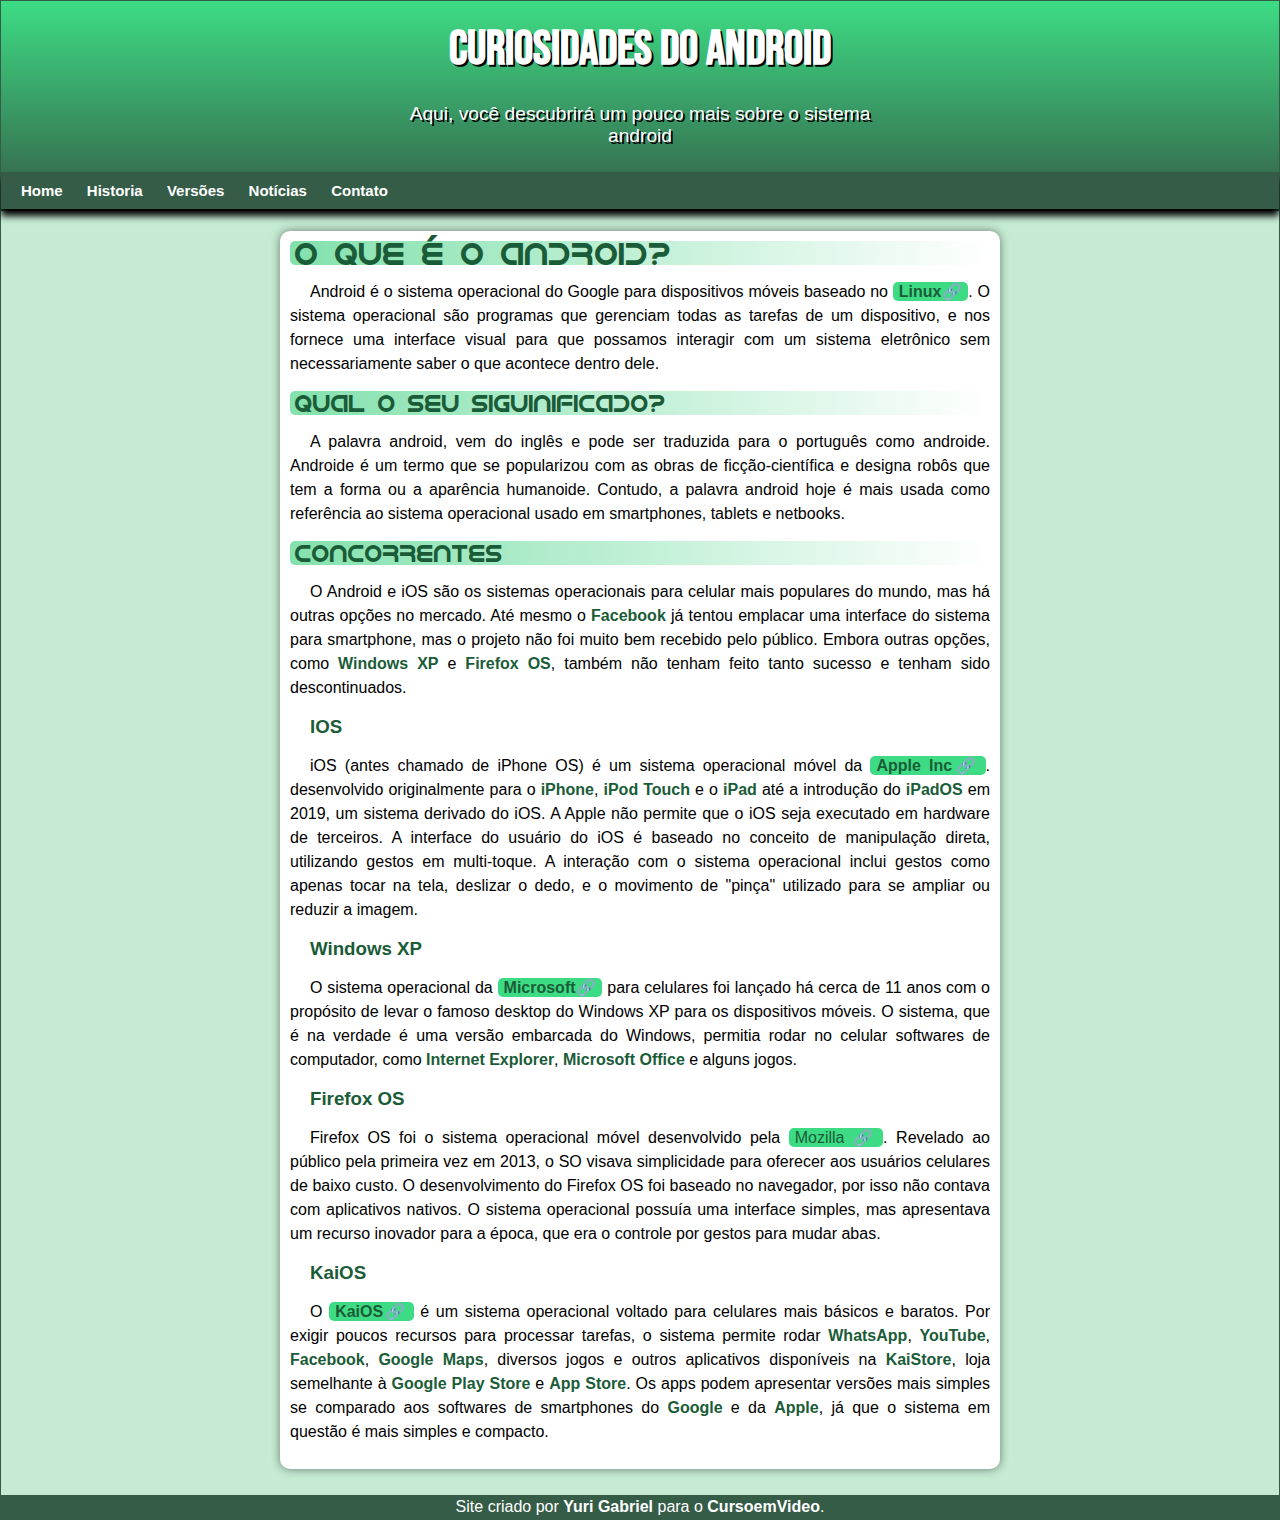
<file: index.html>
<!DOCTYPE html>
<html lang="pt-bt">
<head>
    <meta charset="UTF-8">
    <meta http-equiv="X-UA-Compatible" content="IE=edge">
    <meta name="viewport" content="width=device-width, initial-scale=1.0">
    <link rel="shortcut icon" href="imagens/favicon.ico" type="image/x-icon">
    <link rel="stylesheet" href="estilo/style.css">
    <title>Curiosidades do Android</title>
</head>
<body>
    <header>
        <h1>Curiosidades do Android</h1>
        <p>
            Aqui, você descubrirá um pouco mais sobre o sistema android
        </p>
        <nav>
            <a href="#">Home</a>
            <a href="pags/historia.html">Historia</a>
            <a href="pags/desenvolv.html">Versões</a>
            <a href="pags/desenvolv.html">Notícias</a>
            <div id="nav1">
                <a  id="contatos" href="#">Contato</a>
                <ul id="nav">
                    <li>
                        <a href="https://github.com/Yuri-Gabriel" target="_blank" rel="external">GitHub</a>
                    </li>
                    <li>
                        <a href="#" target="_blank" rel="external">Instagram</a>
                    </li>
                    <li>
                        <a href="https://www.YouTube.com/cursoemvideo
                        " target="_blank" rel="external">YouTube</a>
                    </li>
                </ul>
            </div>
        </nav>
    </header>
    <main>
        <article>
            <h1>O que é o Android?</h1>
            <!--https://www.techtudo.com.br/noticias/2011/01/afinal-o-que-e-android.ghtml-->
            <p>
                Android é o sistema operacional do Google para dispositivos móveis baseado no <a href="https://www.vivaolinux.com.br/linux/" class="externo"><strong>Linux</strong></a>. O sistema operacional são programas que gerenciam todas as tarefas de um dispositivo, e nos fornece uma interface visual para que possamos interagir com um sistema eletrônico sem necessariamente saber o que acontece dentro dele. 
            </p>
            <h2>Qual o seu siguinificado?</h2>
            <!--https://www.significadosbr.com.br/android-->
            <p>
                A palavra android, vem do inglês e pode ser traduzida para o português como androide. Androide é um termo que se popularizou com as obras de ficção-científica e designa robôs que tem a forma ou a aparência humanoide. Contudo, a palavra android hoje é mais usada como referência ao sistema operacional usado em smartphones, tablets e netbooks.
            </p>
            <h2>Concorrentes</h2>
            <!--https://www.techtudo.com.br/listas/2021/04/alem-do-android-e-ios-5-sistemas-diferentes-para-celulares.ghtml-->
            <p>
                O Android e iOS são os sistemas operacionais para celular mais populares do mundo, mas há outras opções no mercado. Até mesmo o <strong>Facebook</strong> já tentou emplacar uma interface do sistema para smartphone, mas o projeto não foi muito bem recebido pelo público. Embora outras opções, como <strong>Windows XP</strong> e <strong>Firefox OS</strong>, também não tenham feito tanto sucesso e tenham sido descontinuados.
            </p>
            <h3>IOS</h3>
            <p>
                iOS (antes chamado de iPhone OS) é um sistema operacional móvel da <a class="externo" href="https://www.apple.com/br/?afid=p238%7CsuPvhpowh-dc_mtid_1870765e38482_pcrid_554209304615_pgrid_17049243538_&cid=aos-br-kwgo-brand--slid---product-" target="_blank" rel="external"><strong>Apple Inc</strong></a>. desenvolvido originalmente para o <strong>iPhone</strong>, <strong>iPod Touch</strong> e o <strong>iPad</strong> até a introdução do <strong>iPadOS</strong> em 2019, um sistema derivado do iOS. A Apple não permite que o iOS seja executado em hardware de terceiros.
                A interface do usuário do iOS é baseado no conceito de manipulação direta, utilizando gestos em multi-toque. A interação com o sistema operacional inclui gestos como apenas tocar na tela, deslizar o dedo, e o movimento de "pinça" utilizado para se ampliar ou reduzir a imagem. 
            </p>
            <h3>Windows XP</h3>
            <p>
                O sistema operacional da <a class="externo" href="https://www.microsoft.com/pt-br" target="_blank" rel="external"><strong>Microsoft</strong></a> para celulares foi lançado há cerca de 11 anos com o propósito de levar o famoso desktop do Windows XP para os dispositivos móveis. O sistema, que é na verdade é uma versão embarcada do Windows, permitia rodar no celular softwares de computador, como <strong>Internet Explorer</strong>, <strong>Microsoft Office</strong> e alguns jogos. 
            </p>
            <h3>Firefox OS</h3>
            <p>
                Firefox OS foi o sistema operacional móvel desenvolvido pela <a class="externo" href="https://www.mozilla.org/pt-BR/" target="_blank" rel="external">
                    <stronh>Mozilla</stronh>
                </a>. Revelado ao público pela primeira vez em 2013, o SO visava simplicidade para oferecer aos usuários celulares de baixo custo. O desenvolvimento do Firefox OS foi baseado no navegador, por isso não contava com aplicativos nativos. O sistema operacional possuía uma interface simples, mas apresentava um recurso inovador para a época, que era o controle por gestos para mudar abas. 
            </p>
            <h3>KaiOS</h3>
            <p>
                O <a class="externo" href="https://www.kaiostech.com/" target="_blank" rel="external"><strong>KaiOS</strong></a> é um sistema operacional voltado para celulares mais básicos e baratos. Por exigir poucos recursos para processar tarefas, o sistema permite rodar <strong>WhatsApp</strong>, <strong>YouTube</strong>, <strong>Facebook</strong>, <strong>Google Maps</strong>, diversos jogos e outros aplicativos disponíveis na <strong>KaiStore</strong>, loja semelhante à <strong>Google Play Store</strong> e <strong>App Store</strong>. Os apps podem apresentar versões mais simples se comparado aos softwares de smartphones do <strong>Google</strong> e da <strong>Apple</strong>, já que o sistema em questão é mais simples e compacto. 
            </p>
        </article>
    </main>
    <footer>
        Site criado por <strong><a href="https://github.com/Yuri-Gabriel" target="_blank" rel="external" title="https://github.com/Yuri-Gabriel">Yuri Gabriel</a></strong> para o <strong><a href="https://www.YouTube.com/cursoemvideo" target="_blank" rel="external" title="https://www.YouTube.com/cursoemvideo">CursoemVideo</a></strong>.
    </footer>
</body>
</html>
</file>
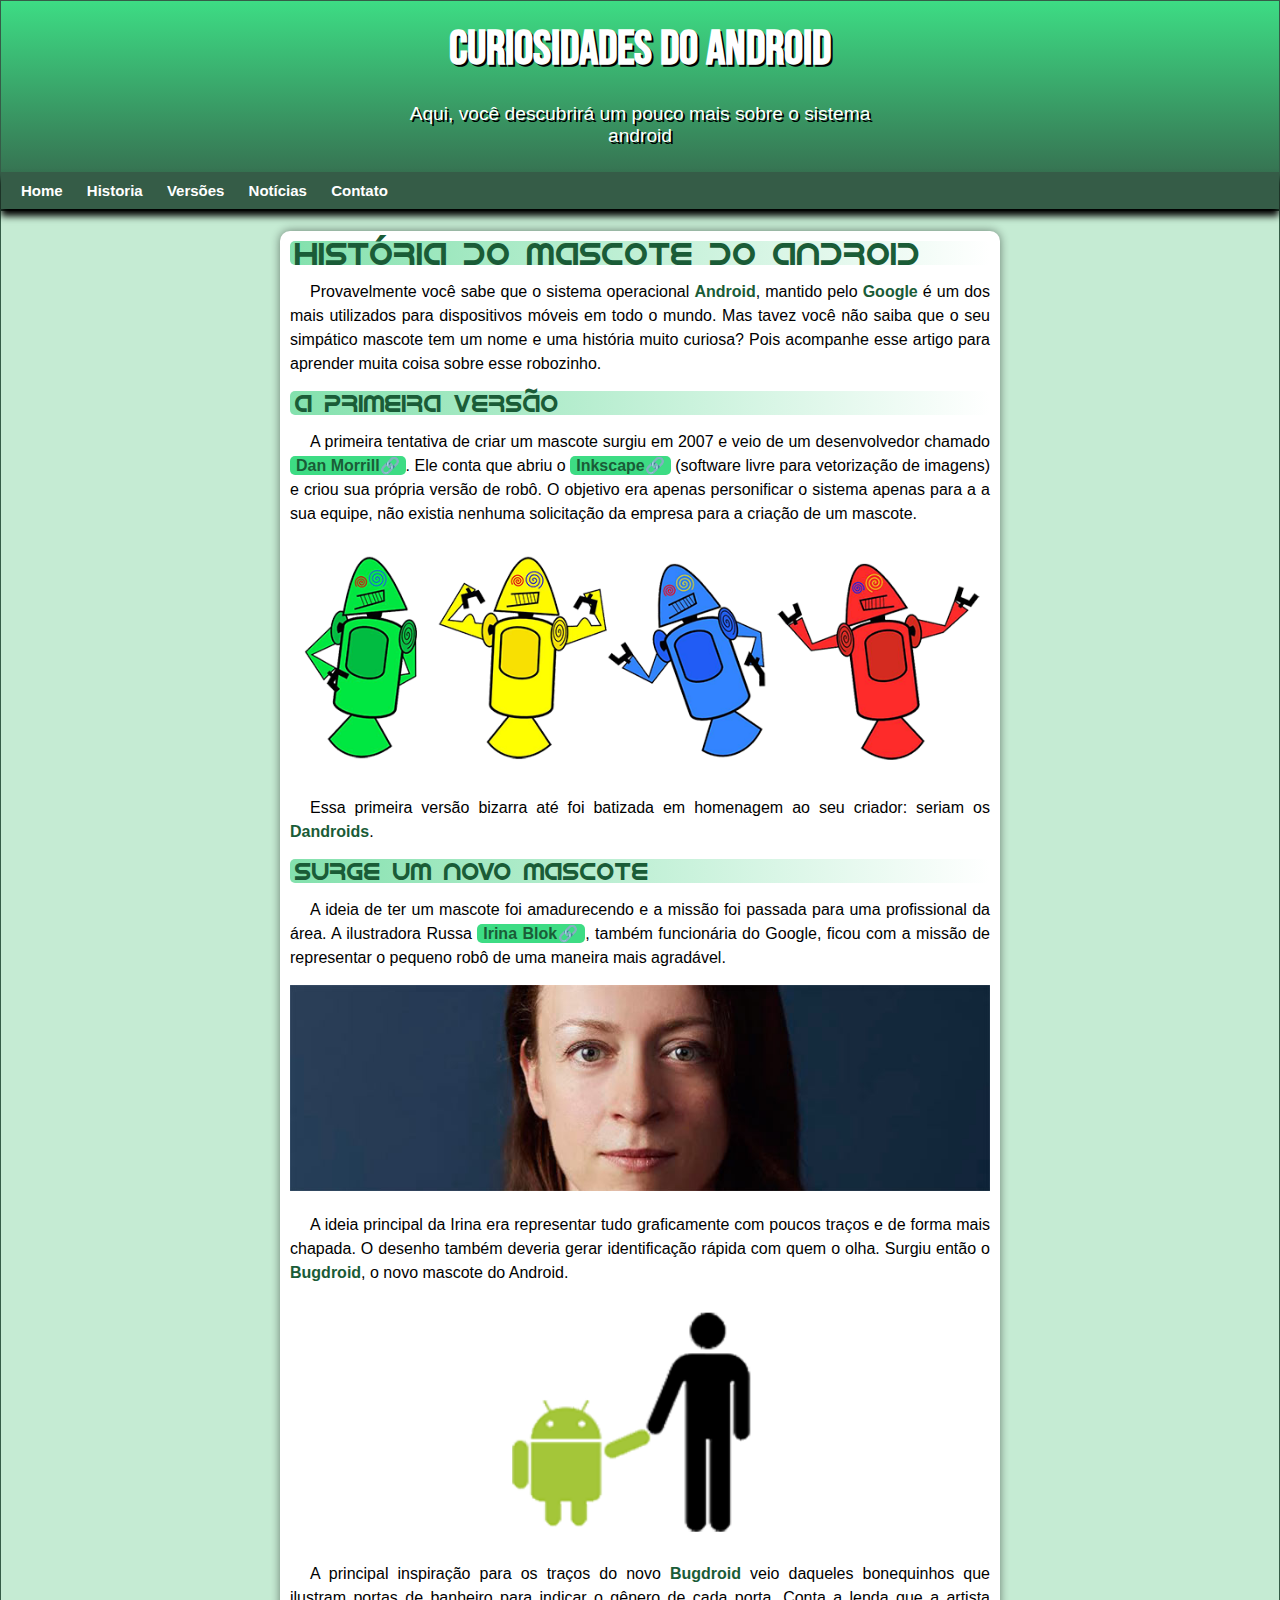
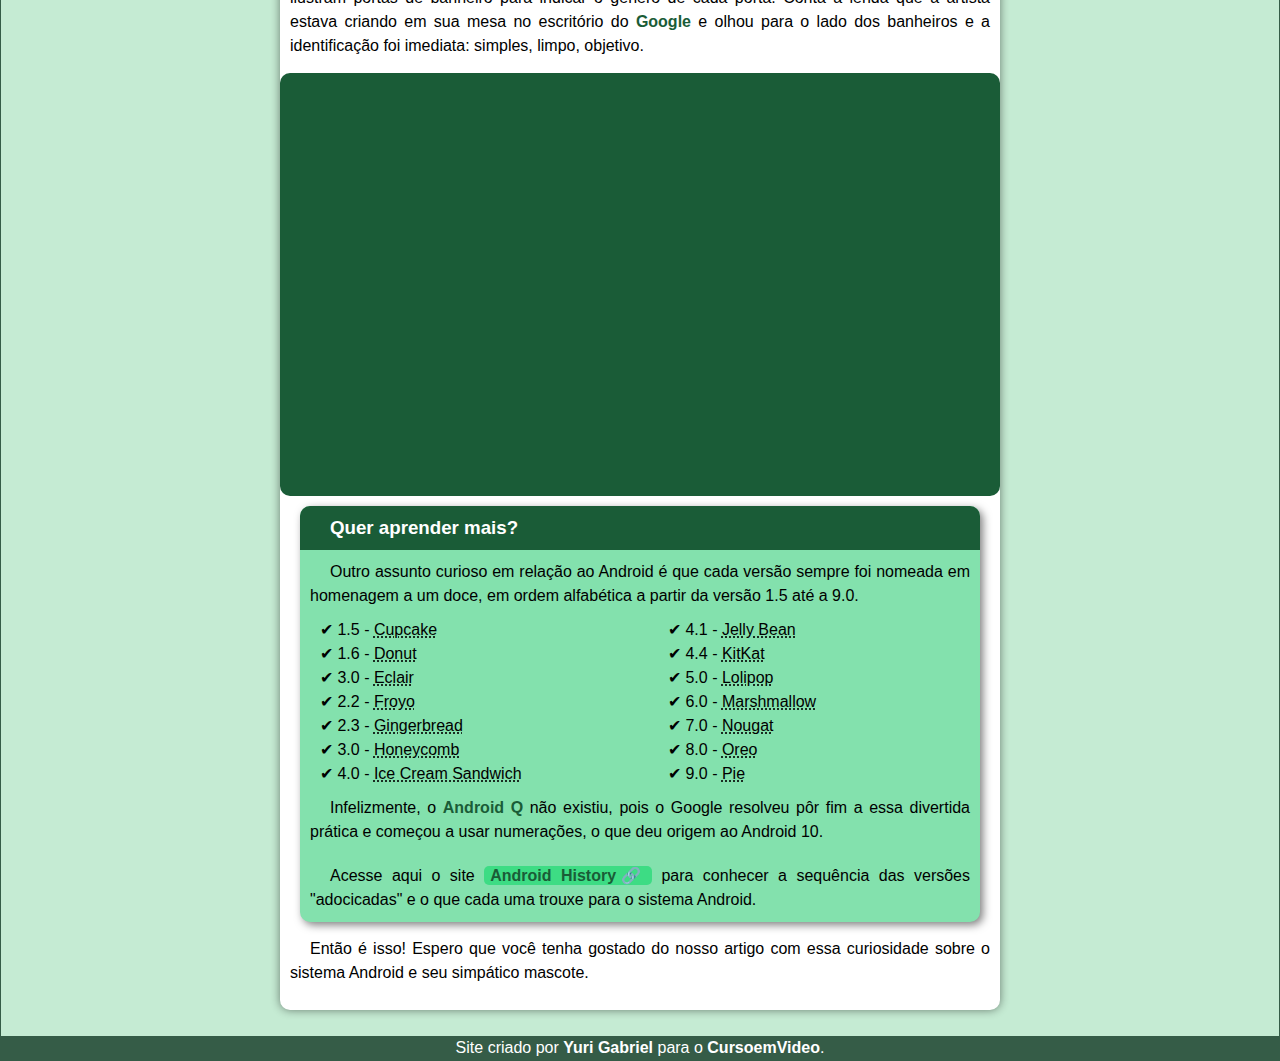
<file: pags/historia.html>
<!DOCTYPE html>
<html lang="pt-br">
<head>
    <meta charset="UTF-8">
    <meta http-equiv="X-UA-Compatible" content="IE=edge">
    <meta name="viewport" content="width=device-width, initial-scale=1.0">
    <title>Curiosidades do Android</title>
    <link rel="stylesheet" href="../estilo/style.css">
    <link rel="shortcut icon" href="../imagens/favicon.ico" type="image/x-icon">
</head>
<body>
    <header>
        <h1>Curiosidades do Android</h1>
        <p>
            Aqui, você descubrirá um pouco mais sobre o sistema android
        </p>
        <nav>
            <a href="../index.html">Home</a>
            <a href="#">Historia</a>
            <a href="desenvolv.html">Versões</a>
            <a href="desenvolv.html">Notícias</a>
            <div id="nav1">
                <a  id="contatos" href="#">Contato</a>
                <ul id="nav">
                    <li>
                        <a href="https://github.com/Yuri-Gabriel" target="_blank" rel="external">GitHub</a>
                    </li>
                    <li>
                        <a href="#" target="_blank" rel="external">Instagram</a>
                    </li>
                    <li>
                        <a href="https://www.YouTube.com/cursoemvideo
                        " target="_blank" rel="external">YouTube</a>
                    </li>
                </ul>
            </div>
        </nav>
    </header>
    <main>
        <article>
            <h1>História do Mascote do Android</h1>
            <p>
                Provavelmente você sabe que o sistema operacional <strong>Android</strong>, mantido pelo <strong>Google</strong> é um dos mais utilizados para dispositivos móveis em todo o mundo. Mas tavez você não saiba que o seu simpático mascote tem um nome e uma história muito curiosa? Pois acompanhe esse artigo para aprender muita coisa sobre esse robozinho.
            </p>
            <h2>A primeira versão</h2>
            <p>
                A primeira tentativa de criar um mascote surgiu em 2007 e veio de um desenvolvedor chamado <a href="https://androidcommunity.com/dan-morrill-shows-us-the-android-mascot-that-almost-was-20130103/" target="_blank" rel="external" title="https://androidcommunity.com/dan-morrill-shows-us-the-android-mascot-that-almost-was-20130103/" class="externo"><strong>Dan Morrill</strong></a>. Ele conta que abriu o <a href="https://inkscape.org/" target="_blank" rel="external" title="https://inkscape.org/" class="externo"><strong>Inkscape</strong></a> (software livre para vetorização de imagens) e criou sua própria versão de robô. O objetivo era apenas personificar o sistema apenas para a a sua equipe, não existia nenhuma solicitação da empresa para a criação de um mascote.
            </p>
            <picture>
                <source media="(max-width: 600px)" srcset="../imagens/dan-droids-pq.png" type="image/png">
                <img src="../imagens/dan-droids.png" alt="">
            </picture>
            <p>
                Essa primeira versão bizarra até foi batizada em homenagem ao seu criador: seriam os <strong>Dandroids</strong>.
            </p>
            <h2>Surge um novo mascote</h2>
            <p>
                A ideia de ter um mascote foi amadurecendo e a missão foi passada para uma profissional da área. A ilustradora Russa <a href="https://www.irinablok.com/android" target="_blank" rel="external" title="https://www.irinablok.com/android" class="externo"><strong>Irina Blok</strong></a>, também funcionária do Google, ficou com a missão de representar o pequeno robô de uma maneira mais agradável.
            </p>
            <picture>
                <source media="(max-width: 600px)" srcset="../imagens/irina-blok-pq.jpg" type="image/jpeg">
                <img src="../imagens/irina-blok.jpg" alt="">
            </picture>
            <p>
                A ideia principal da Irina era representar tudo graficamente com poucos traços e de forma mais chapada. O desenho também deveria gerar identificação rápida com quem o olha. Surgiu então o <strong>Bugdroid</strong>, o novo mascote do Android.
            </p>
            <img id="new_android" src="../imagens/bugdroid.png" alt="">
            <p>
                A principal inspiração para os traços do novo <strong>Bugdroid</strong> veio daqueles bonequinhos que ilustram portas de banheiro para indicar o gênero de cada porta. Conta a lenda que a artista estava criando em sua mesa no escritório do <strong>Google</strong> e olhou para o lado dos banheiros e a identificação foi imediata: simples, limpo, objetivo.
            </p>
            <div>
                <iframe width="560" height="315" src="https://www.youtube.com/embed/l2UDgpLz20M" title="YouTube video player" frameborder="0" allow="accelerometer; autoplay; clipboard-write; encrypted-media; gyroscope; picture-in-picture" allowfullscreen ></iframe>
            </div>
            <aside>
                <h3>Quer aprender mais?</h3>
                <p>
                    Outro assunto curioso em relação ao Android é que cada versão sempre foi nomeada em homenagem a um doce, em ordem alfabética a partir da versão 1.5 até a 9.0.
                </p>
                <ul>
                    <li>
                        1.5 - <abbr title="Bolo de Copo">Cupcake</abbr>
                    </li>
                    <li>
                        1.6 - <abbr title="Rosquinha">Donut</abbr> 
                    </li>
                    <li>
                        3.0 - <abbr title="Bomba">Eclair</abbr> 
                    </li>
                    <li>
                        2.2 - <abbr title="Iogurte Congelado">Froyo</abbr>
                    </li>
                    <li>
                        2.3 - <abbr title="Biscoito de Gengibre">Gingerbread</abbr>
                    </li>
                    <li>
                        3.0 - <abbr title="Favo de Mel">Honeycomb</abbr>
                    </li>
                    <li>
                        4.0 - <abbr title="Sanduiche de Sorvete">Ice Cream Sandwich</abbr>
                    </li>
                    <li>
                        4.1 - <abbr title="Jujuba">Jelly Bean</abbr>
                    </li>
                    <li>
                        4.4 - <abbr title="KitKat">KitKat</abbr>
                    </li>
                    <li>
                        5.0 - <abbr title="Pirulito">Lolipop</abbr>
                    </li>
                    <li>
                        6.0 - <abbr title="Marshmallow">Marshmallow</abbr>
                    </li>
                    <li>
                        7.0 - <abbr title="Torrone">Nougat</abbr>
                    </li>
                    <li>
                        8.0 - <abbr title="Oreo">Oreo</abbr>
                    </li>
                    <li>
                        9.0 - <abbr title="Torta">Pie</abbr>
                    </li>
                </ul>
                <p>
                    Infelizmente, o <strong>Android Q</strong> não existiu, pois o Google resolveu pôr fim a essa divertida prática e começou a usar numerações, o que deu origem ao Android 10.
                </p>
                <p>
                    Acesse aqui o site <a href="https://www.android.com/intl/em_uk/" target="_blank" rel="external" title="https://android.com/intl/em_uk" class="externo"><strong>Android History</strong></a> para conhecer a sequência das versões "adocicadas" e o que cada uma trouxe para o sistema Android.
                </p>
            </aside>
            <p>
                Então é isso! Espero que você tenha gostado do nosso artigo com essa curiosidade sobre o sistema Android e seu simpático mascote.
            </p>
        </article>
    </main>
    <footer>
        Site criado por <strong><a href="https://github.com/D1UR1" target="_blank" rel="external" title="https://github.com/D1UR1">Yuri Gabriel</a></strong> para o <strong><a href="https://www.YouTube.com/cursoemvideo" target="_blank" rel="external" title="https://www.YouTube.com/cursoemvideo">CursoemVideo</a></strong>.
    </footer>
</body>
</html>
</file>
<file: estilo/style.css>
@charset "UTF-8";

@import url('https://fonts.googleapis.com/css2?family=Bebas+Neue&display=swap');

@font-face {
    font-family: 'Android';
    src: url('../fontes/idroid.otf') format('opentype');
    font-weight: normal;
}

:root {
    --cor1: #83E1AD;
    --cor2: #3DDC84;
    --cor3: #2FA866;
    --cor4: #1A5C37;
    --cor5: #355C47;

    --fonte-padrao: Arial, Helvetica, sans-serif;
    --fonte-destaque: 'Bebas Neue', cursive; 
    --fonte-andoid: 'Android';
    
    height: 100%;
}

body {
    font-family: var(--fonte-padrao);
    background-color: #C5EBD3;
    min-height: 100%;
    position: relative;
    border: 1px solid var(--cor5);
    
}

*{
    margin: 0px;
    padding: 0px;
}

a.externo::after {
    content: '\1F517';
}

/*HEADER*/

header {
    background-image: linear-gradient(to 		bottom, var(--cor2), var(--cor5));
    height: 190px;
    text-align: center;
    padding-top: 20px;
}

header > h1 {
    color: white;
    font-family: var(--fonte-destaque);
    font-size: 3em;
    text-shadow: 2px 2px 0px black;
}

header > p {
    font-family: var(--fonte-padrao);
    font-size: 1.2em;
    color: white;
    max-width: 500px;
    margin: 25px auto;
    padding: 0px 10px;
    text-shadow: 2px 2px 0px black;
}

nav {
    background-color: var(--cor5);
    padding: 10px;
    box-shadow: 0px 7px 7px black;
    text-align: left;
    font-size: 15px;
} 

nav > a, li > a, div#nav1 > a {
    color: white;
    padding: 10px;
    border-radius: 5px;
    text-decoration: none;
    font-weight: bold;
    transition-duration: 0.3s;
}

li > a {
    padding: 5px;
}

nav > a:hover, div#nav1 > a:hover {
    background-color: var(--cor3);
    color: var(--cor5);
}

div#nav1 {
    display: inline-block;
}

ul#nav {
    text-align: left;
    margin-top: 10px;
    background-color: var(--cor4);
    width: 85px;
    padding: 5px;
    position: absolute;
    border-radius: 10px;
    box-shadow: 3px 3px 7px rgba(0, 0, 0, 0.521);
    display: none;
}

div > ul > li {
    list-style-type: none;
    margin: 10px 0px;
}

a#contatos:hover ~ ul#nav {
    display: block;
}

ul#nav:hover {
    display: block;
}

li > a:hover {
    background-color: var(--cor3);
    color: var(--cor5);
}

/*MAIN*/

main {
    background-color: white;
    max-width: 700px;
    margin: 20px auto;
    margin-bottom: 50px;
    padding: 10px;
    border-radius: 10px;
    box-shadow: 0px 0px 10px rgba(0, 0, 0, 0.473);
}

article > h1, h2{
    font-family: var(--fonte-andoid);
    background-image: linear-gradient(to right, var(--cor1), transparent);
    text-indent: 5px;
    color: var(--cor4);
    border-radius: 5px;
    font-weight: normal;
}

article > h3 {
    font-family: var(--fonte-padrao);
    color: var(--cor4);
}

article > p {
    margin: 15px 0px;
}

main strong {
    color: var(--cor4);
}

p > a {
    background-color: var(--cor2);
    color: var(--cor4);
    text-decoration: none;
    padding: 1px 6px;
    border-radius: 5px;
}

p > a:hover {
    text-decoration: underline;
    
}

article, aside > p {
    text-align: justify;
    text-indent: 20px;
    line-height: 1.5em;
    font-size: 1em;
}

img {
    width: 100%;
}

img#new_android {
    max-width: 380px;
    display: block;
    margin: auto;
}

article > div {
    background-color: var(--cor4);
    border-radius: 10px;
    margin: 0px -10px;
    padding: 10px;
    padding-bottom: 59%;
    position: relative;
}

div > iframe {
    position: absolute;
    top: 5%;
    left: 5%;
    width: 90%;
    height: 90%;
}

aside {
    background-color: var(--cor1);
    border-radius: 10px;
    margin: auto;
    margin: 10px;
    max-width: 680px;
    box-shadow: 3px 3px 8px rgba(0, 0, 0, 0.5);
}

aside > h3 {
    background-color: var(--cor4);
    color: white;
    padding: 10px;
    border-radius: 10px 10px 0px 0px;
}

aside > ul {
    list-style-type: '\2714';
    list-style-position: inside;
    columns: 2;
}

aside > p {
    padding: 10px; 
}

main > h1 {
    color: var(--cor3);
    font-size: 1.7em;
    text-align: center;
    margin-bottom: 20px;
}

main > p {
    margin: 10px 0px;
    font-size: 1.5em;
    text-align: center;
}

/*FOOTER*/

footer {
    background-color: var(--cor5);
    color: white;
    text-align: center;
    padding: 0.2em;
    position: absolute;
    bottom: 0px;
    right: 0px;
    left: 0px;
}

footer > strong > a {
    color: white;
    text-decoration: none;
}

footer > strong > a:hover {
    text-decoration: underline;
}
</file>
